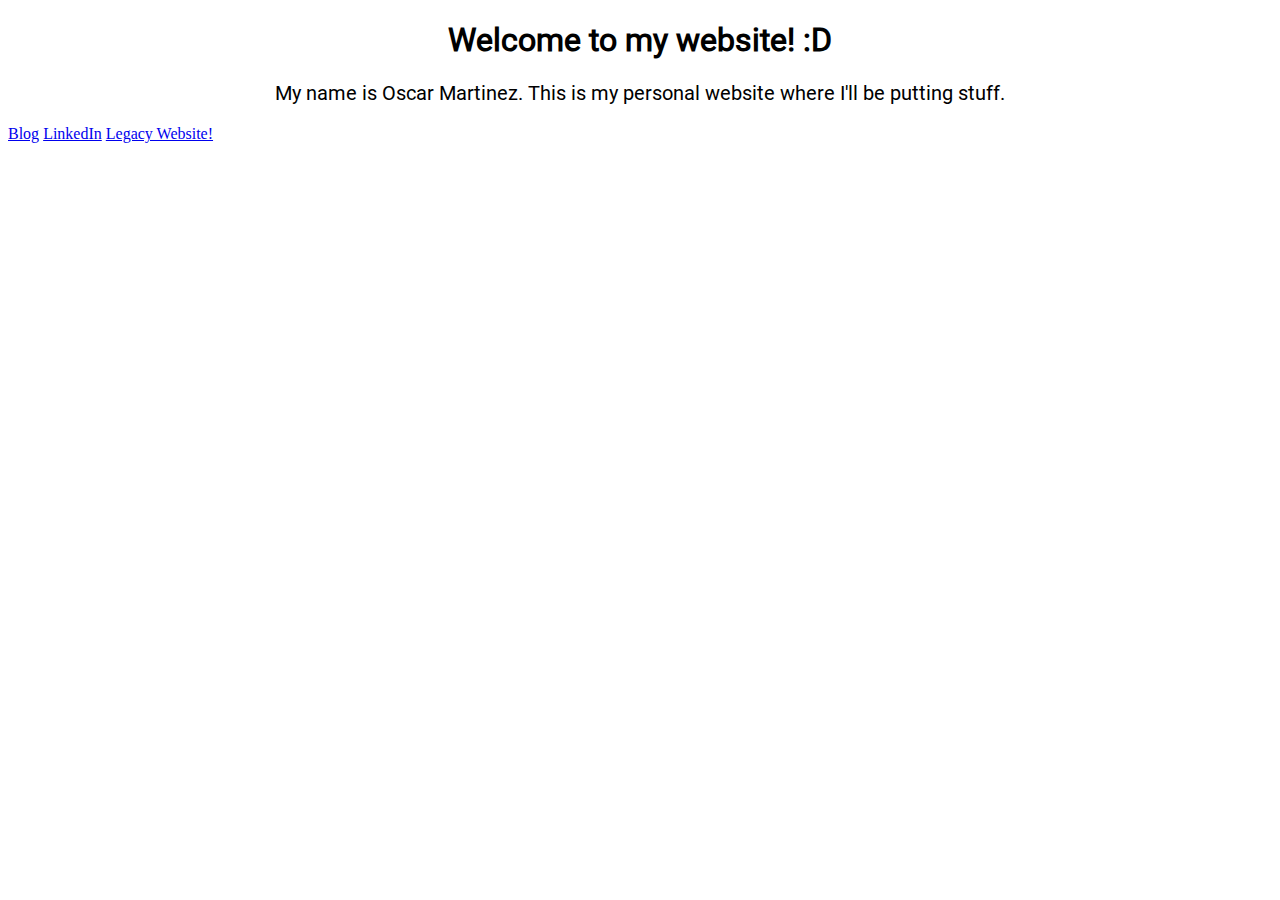
<file: index.html>
<!DOCTYPE html>
<html>
    <head>
        <link rel="stylesheet" href="style.css">
    </head>
    <body>
        <h1>Welcome to my website! :D</h1>
        <p>My name is Oscar Martinez. This is my personal website where I'll be putting stuff.</p>
        <a href="pages/blog.html">Blog</a>
        <a href="https://www.linkedin.com/in/oscar-martinez-6592ba203/">LinkedIn</a>
        <a href="http://box5827.temp.domains/~oscaram1/">Legacy Website!</a>
    </body>
</html>
</file>
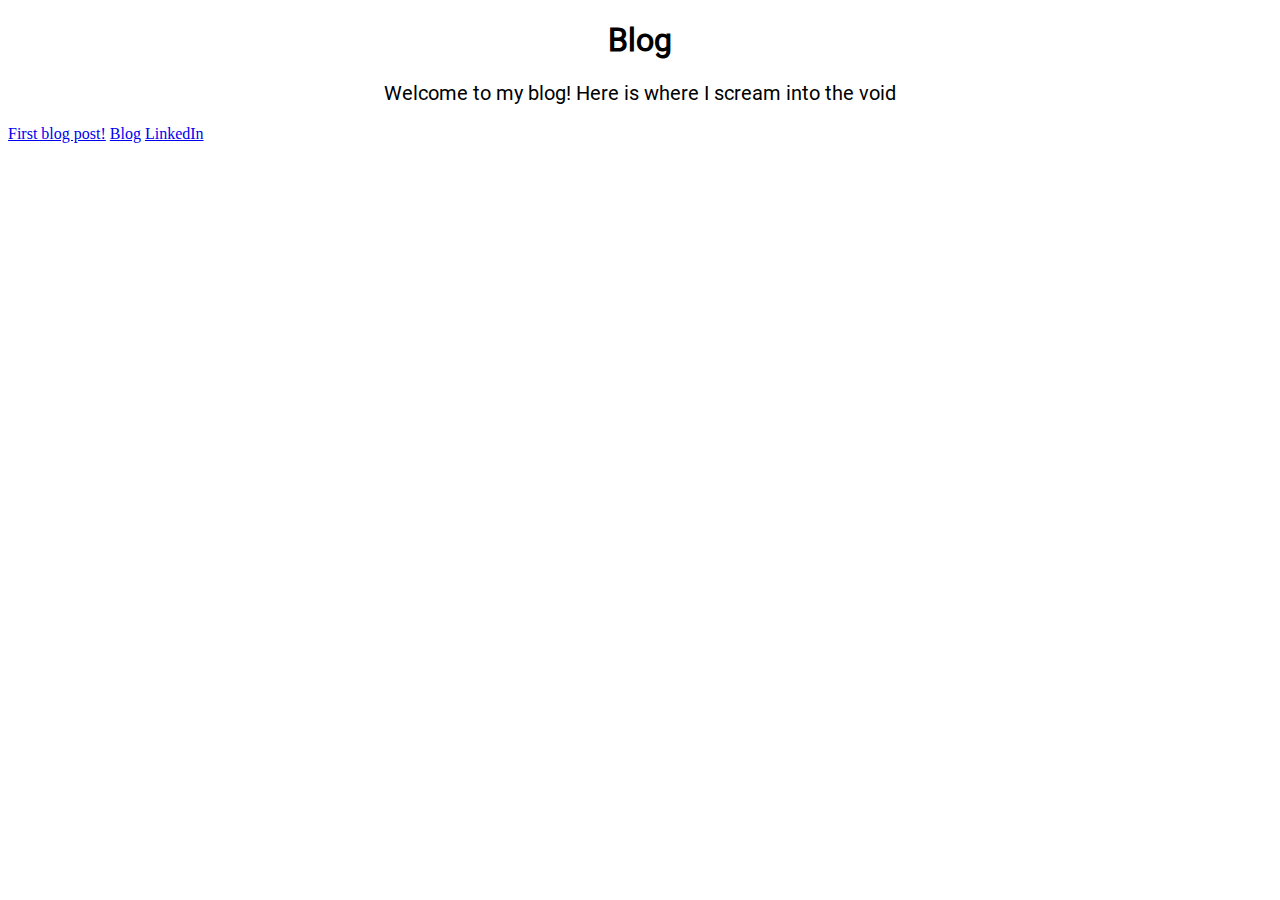
<file: blog.html>
<!DOCTYPE html>
<html>
    <head>
        <link rel="stylesheet" href="style.css">
    </head>
    <body>
        <h1>Blog</h1>
        <p>Welcome to my blog! Here is where I scream into the void</p>
        <a href="blog_1.html">First blog post!</a>
        <a href="blog.html">Blog</a>
        <a href="https://www.linkedin.com/in/oscar-martinez-6592ba203/">LinkedIn</a>
    </body>
</html>
</file>
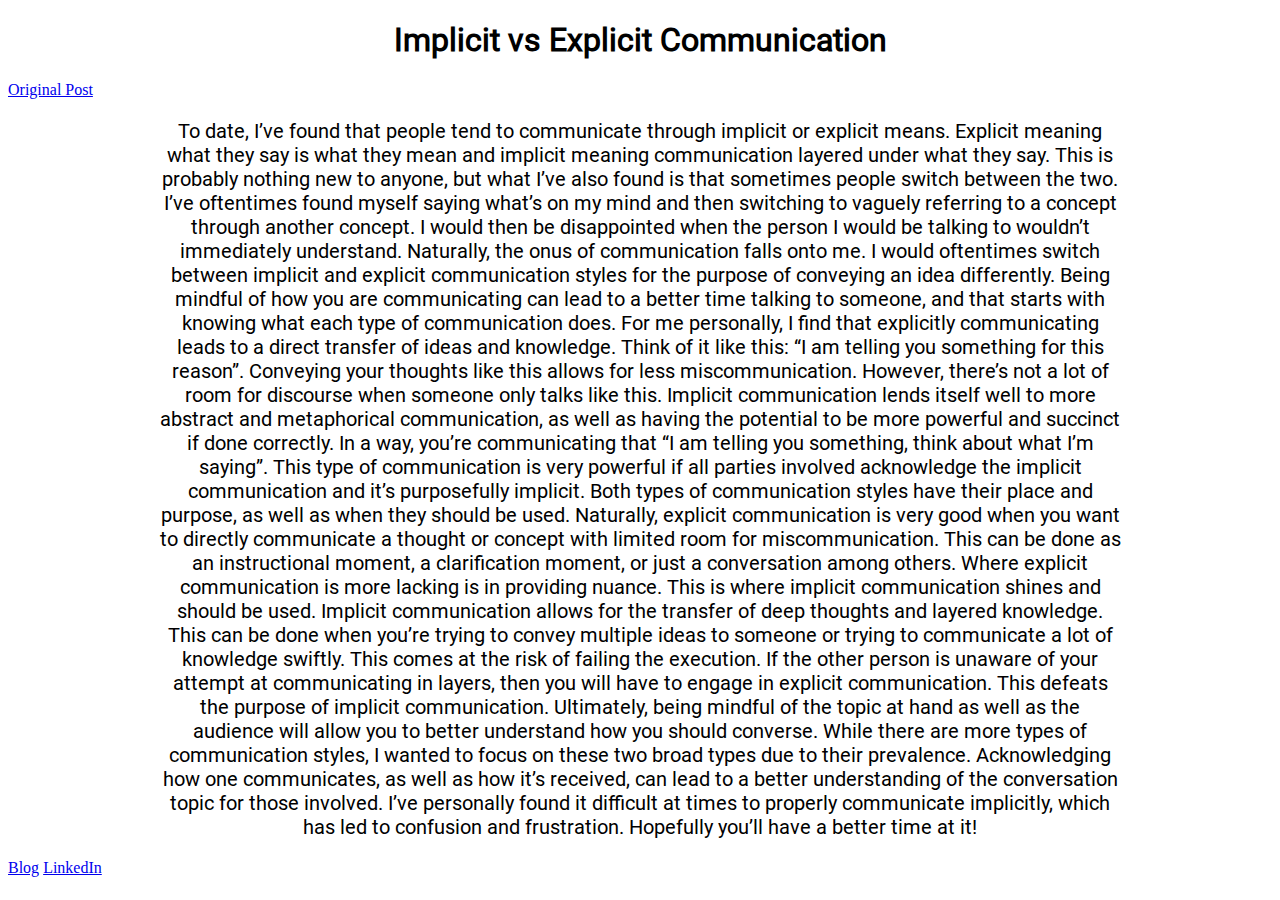
<file: blog_1.html>
<!DOCTYPE html>
<html>
    <head>
        <link rel="stylesheet" href="style.css">
    </head>
    <body>
        <h1>Implicit vs Explicit Communication</h1>
        <a href="http://box5827.temp.domains/~oscaram1/implicit-vs-explicit-communication/">Original Post</a>
        <p>To date, I’ve found that people tend to communicate through implicit or explicit means. Explicit meaning what they say is what they mean and implicit meaning communication layered under what they say. This is probably nothing new to anyone, but what I’ve also found is that sometimes people switch between the two. I’ve oftentimes found myself saying what’s on my mind and then switching to vaguely referring to a concept through another concept. I would then be disappointed when the person I would be talking to wouldn’t immediately understand. Naturally, the onus of communication falls onto me. I would oftentimes switch between implicit and explicit communication styles for the purpose of conveying an idea differently. Being mindful of how you are communicating can lead to a better time talking to someone, and that starts with knowing what each type of communication does.

            For me personally, I find that explicitly communicating leads to a direct transfer of ideas and knowledge. Think of it like this: “I am telling you something for this reason”. Conveying your thoughts like this allows for less miscommunication. However, there’s not a lot of room for discourse when someone only talks like this. Implicit communication lends itself well to more abstract and metaphorical communication, as well as having the potential to be more powerful and succinct if done correctly. In a way, you’re communicating that “I am telling you something, think about what I’m saying”. This type of communication is very powerful if all parties involved acknowledge the implicit communication and it’s purposefully implicit.
            
            Both types of communication styles have their place and purpose, as well as when they should be used. Naturally, explicit communication is very good when you want to directly communicate a thought or concept with limited room for miscommunication. This can be done as an instructional moment, a clarification moment, or just a conversation among others. Where explicit communication is more lacking is in providing nuance. This is where implicit communication shines and should be used. Implicit communication allows for the transfer of deep thoughts and layered knowledge. This can be done when you’re trying to convey multiple ideas to someone or trying to communicate a lot of knowledge swiftly. This comes at the risk of failing the execution. If the other person is unaware of your attempt at communicating in layers, then you will have to engage in explicit communication. This defeats the purpose of implicit communication. Ultimately, being mindful of the topic at hand as well as the audience will allow you to better understand how you should converse.
            
            While there are more types of communication styles, I wanted to focus on these two broad types due to their prevalence. Acknowledging how one communicates, as well as how it’s received, can lead to a better understanding of the conversation topic for those involved. I’ve personally found it difficult at times to properly communicate implicitly, which has led to confusion and frustration. Hopefully you’ll have a better time at it!</p>
        <a href="blog.html">Blog</a>
        <a href="https://www.linkedin.com/in/oscar-martinez-6592ba203/">LinkedIn</a>
    </body>
</html>
</file>
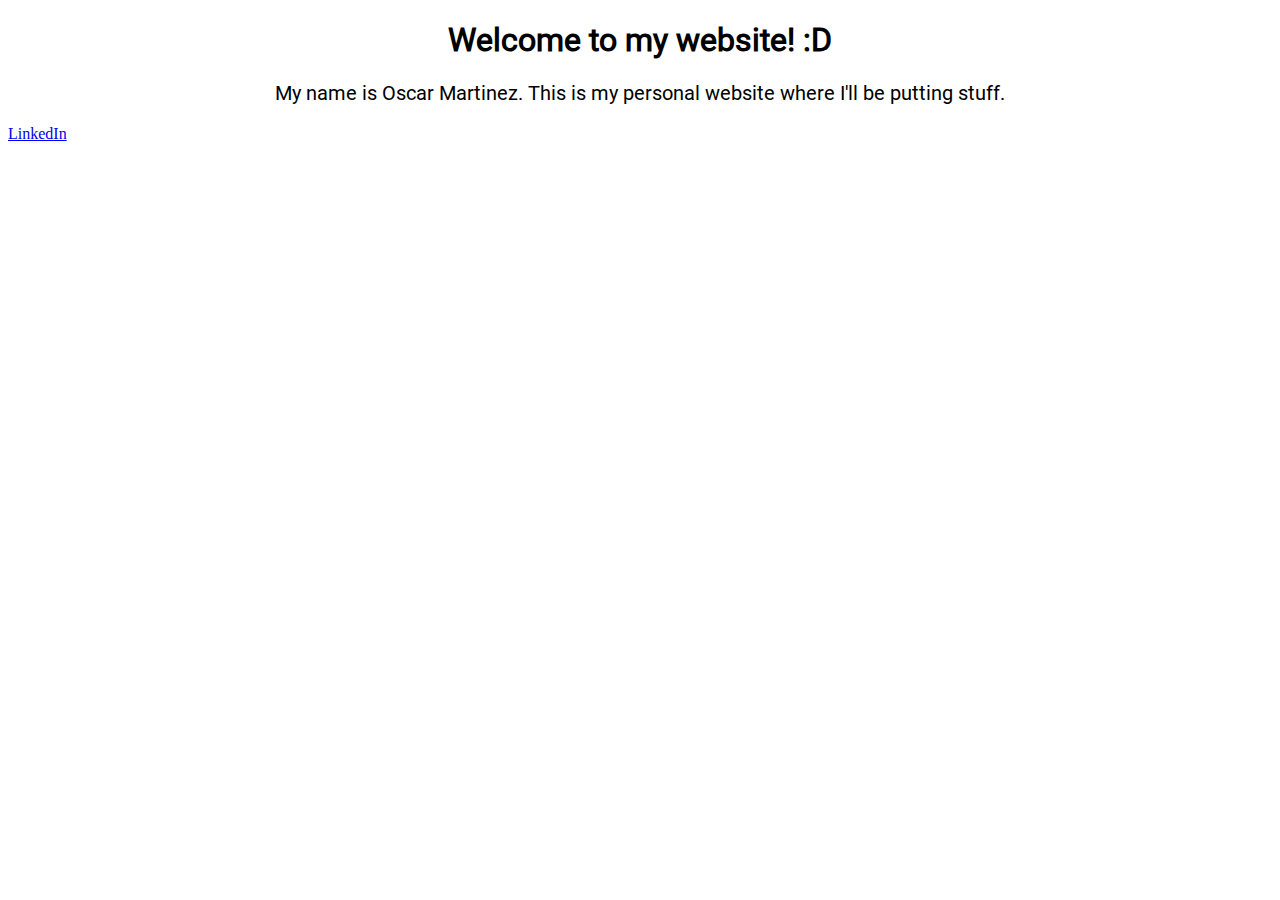
<file: home.html>
<!DOCTYPE html>
<html>
    <head>
        <link rel="stylesheet" href="style.css">
    </head>
    <body>
        <h1>Welcome to my website! :D</h1>
        <p>My name is Oscar Martinez. This is my personal website where I'll be putting stuff.</p>
        <a href="https://www.linkedin.com/in/oscar-martinez-6592ba203/">LinkedIn</a>
    </body>
</html>
</file>
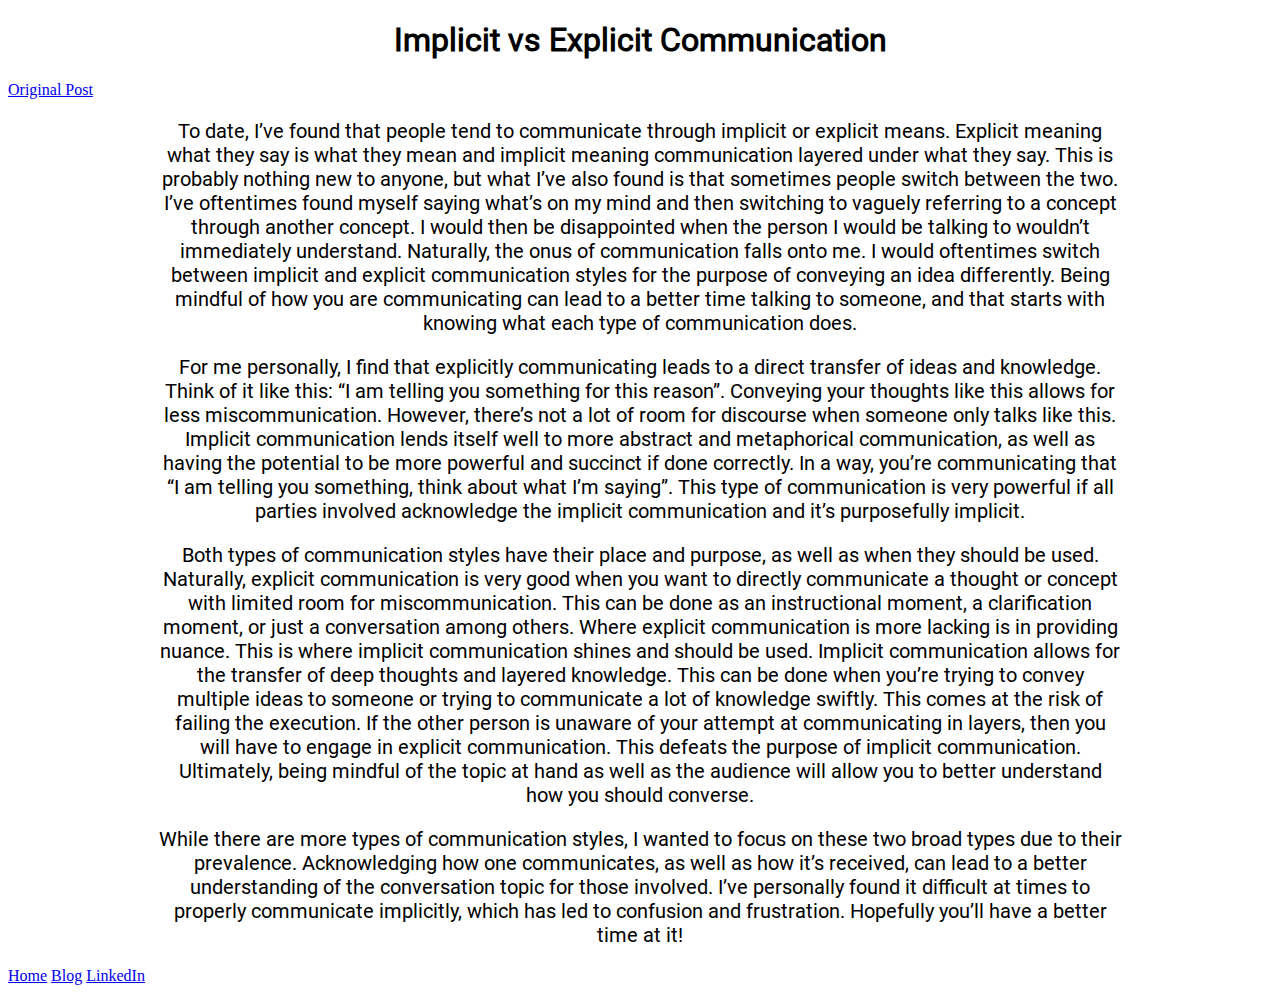
<file: blogposts/blog_1.html>
<!DOCTYPE html>
<html>
    <head>
        <link rel="stylesheet" href="../style.css">
    </head>
    <body>
        <h1>Implicit vs Explicit Communication</h1>
        <a href="http://box5827.temp.domains/~oscaram1/implicit-vs-explicit-communication/">Original Post</a>
        <p>To date, I’ve found that people tend to communicate through implicit or explicit means. Explicit meaning what they say is what they mean and implicit meaning communication layered under what they say. This is probably nothing new to anyone, but what I’ve also found is that sometimes people switch between the two. I’ve oftentimes found myself saying what’s on my mind and then switching to vaguely referring to a concept through another concept. I would then be disappointed when the person I would be talking to wouldn’t immediately understand. Naturally, the onus of communication falls onto me. I would oftentimes switch between implicit and explicit communication styles for the purpose of conveying an idea differently. Being mindful of how you are communicating can lead to a better time talking to someone, and that starts with knowing what each type of communication does.
        </p>
        <p>  For me personally, I find that explicitly communicating leads to a direct transfer of ideas and knowledge. Think of it like this: “I am telling you something for this reason”. Conveying your thoughts like this allows for less miscommunication. However, there’s not a lot of room for discourse when someone only talks like this. Implicit communication lends itself well to more abstract and metaphorical communication, as well as having the potential to be more powerful and succinct if done correctly. In a way, you’re communicating that “I am telling you something, think about what I’m saying”. This type of communication is very powerful if all parties involved acknowledge the implicit communication and it’s purposefully implicit.
        </p>    
        <p>  Both types of communication styles have their place and purpose, as well as when they should be used. Naturally, explicit communication is very good when you want to directly communicate a thought or concept with limited room for miscommunication. This can be done as an instructional moment, a clarification moment, or just a conversation among others. Where explicit communication is more lacking is in providing nuance. This is where implicit communication shines and should be used. Implicit communication allows for the transfer of deep thoughts and layered knowledge. This can be done when you’re trying to convey multiple ideas to someone or trying to communicate a lot of knowledge swiftly. This comes at the risk of failing the execution. If the other person is unaware of your attempt at communicating in layers, then you will have to engage in explicit communication. This defeats the purpose of implicit communication. Ultimately, being mindful of the topic at hand as well as the audience will allow you to better understand how you should converse.
        </p>    
        <p>    While there are more types of communication styles, I wanted to focus on these two broad types due to their prevalence. Acknowledging how one communicates, as well as how it’s received, can lead to a better understanding of the conversation topic for those involved. I’ve personally found it difficult at times to properly communicate implicitly, which has led to confusion and frustration. Hopefully you’ll have a better time at it!</p>
        </p>
        <a href="../index.html">Home</a>
        <a href="../pages/blog.html">Blog</a>
        <a href="https://www.linkedin.com/in/oscar-martinez-6592ba203/">LinkedIn</a>
    </body>
</html>
</file>
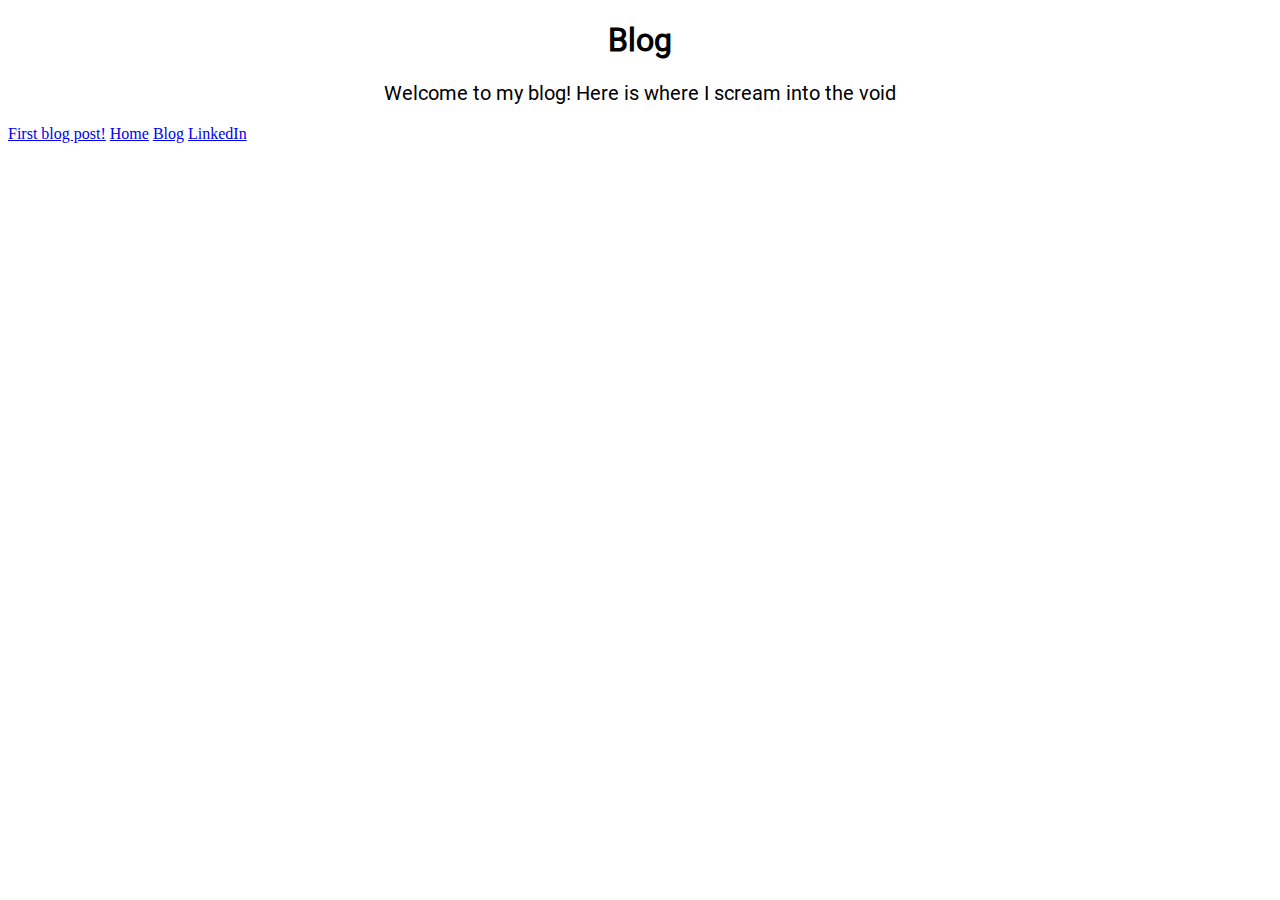
<file: pages/blog.html>
<!DOCTYPE html>
<html>
    <head>
        <link rel="stylesheet" href="../style.css">
    </head>
    <body>
        <h1>Blog</h1>
        <p>Welcome to my blog! Here is where I scream into the void</p>
        <a href="../blogposts/blog_1.html">First blog post!</a>
        <a href="../index.html">Home</a>
        <a href="blog.html">Blog</a>
        <a href="https://www.linkedin.com/in/oscar-martinez-6592ba203/">LinkedIn</a>
    </body>
</html>
</file>
<file: style.css>
@font-face {
    font-family: 'Roboto';
    src: url('Fonts/Roboto/Roboto-Regular.ttf') format('truetype');
    font-weight: normal;
    font-style: normal;
}

p {
    text-align: center;
    margin-right: 150px;
    margin-left: 150px;
    font-family: 'Roboto';
    font-size: 20px;
}
h1 {
    text-align: center;
    font-family: 'Roboto';
}
</file>
